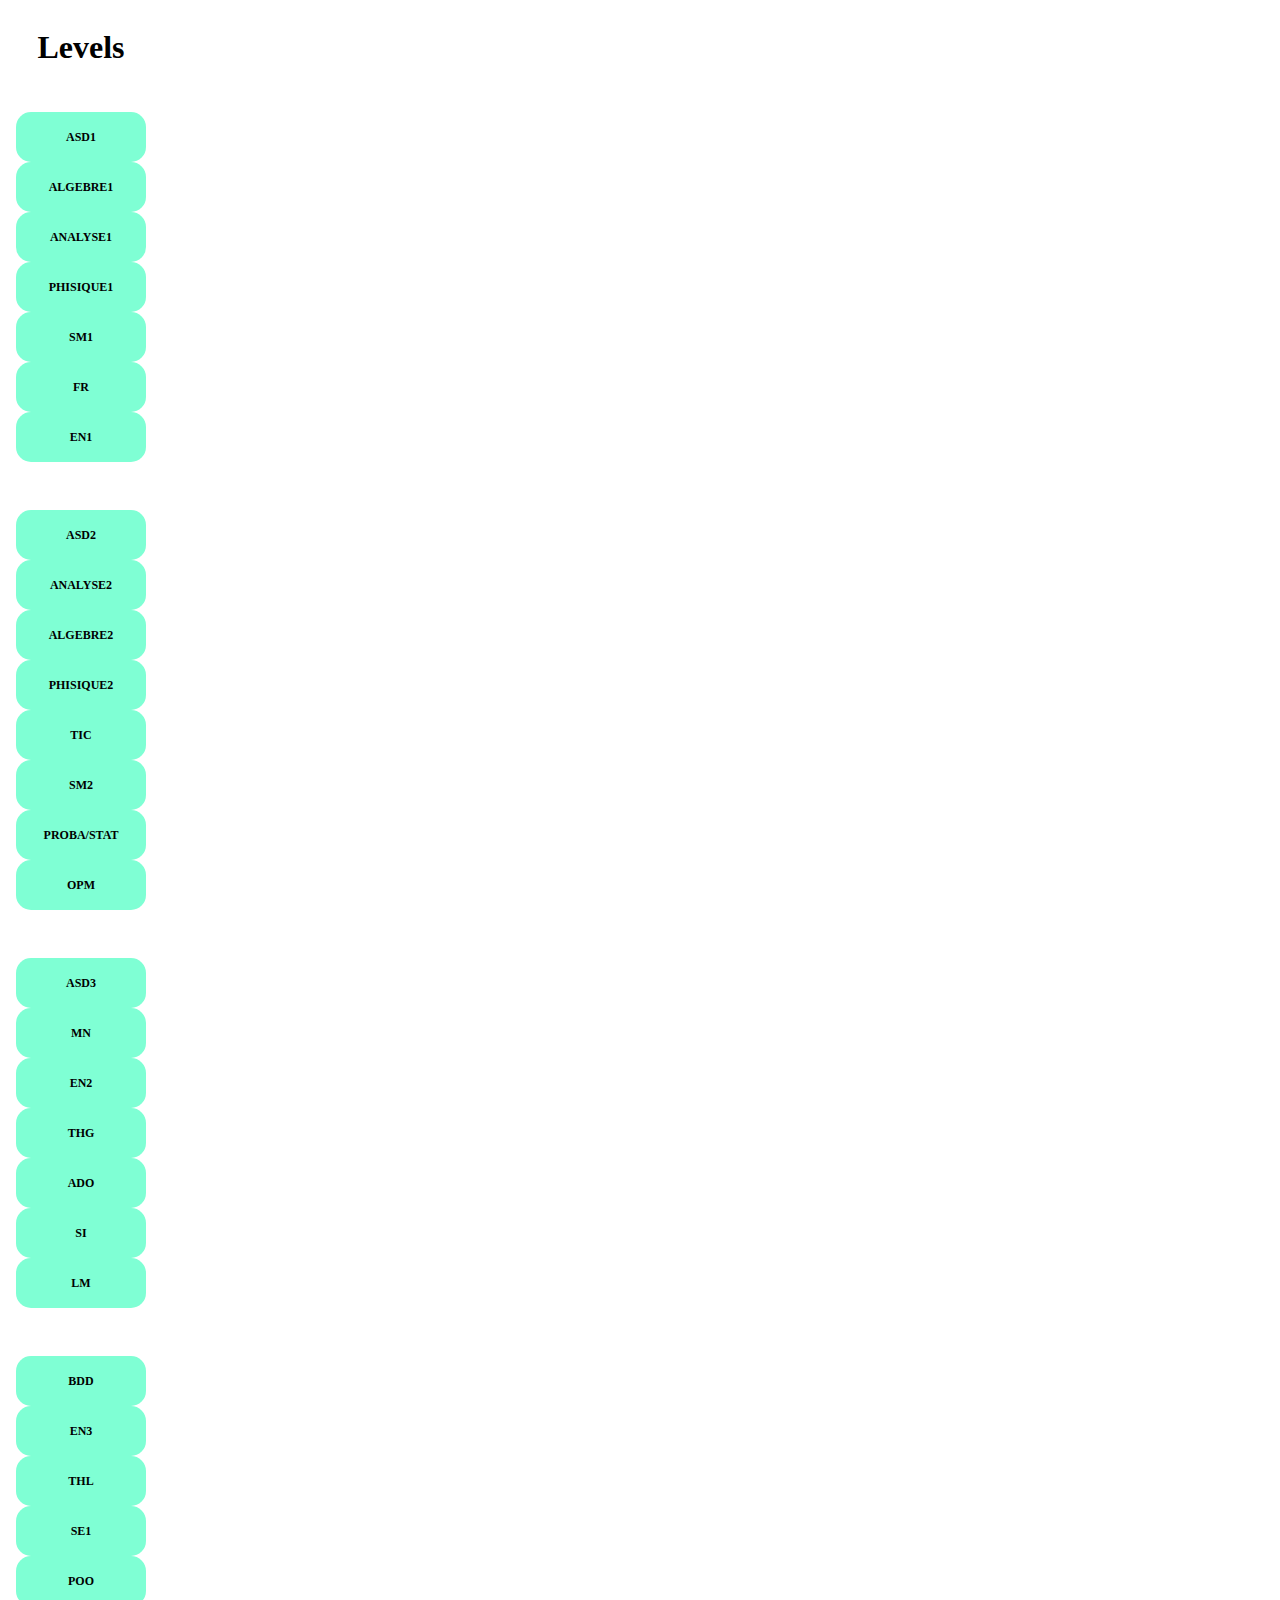
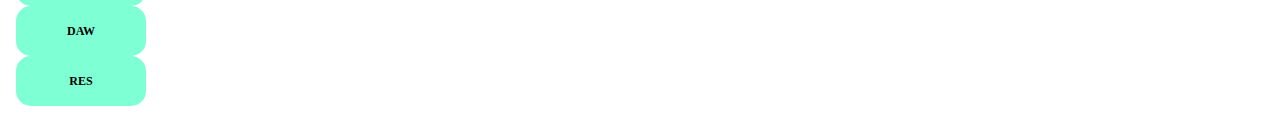
<file: coursS.html>
<!DOCTYPE html>
<html lang="en">
<head>
    <meta charset="UTF-8">
    <meta name="viewport" content="width=device-width,initial-scale =0.1">
    <title>Cours</title>
    <style>
        .container {
  display: flex;
  width: 100%;
  height: calc(100vh - 60px); /* Full height minus header */
}
        ul,li {
           list-style: none;
        }
        ul{
             display: block;
      padding: 8px;
      color: #333;
      text-decoration: none;
        }

        ul:hover{
             background: #f0f0f0;
        }
        .block-container {
  display: flex;
  flex-direction: column;
  gap: 10px;
}

.block {
  background-color: aquamarine;
  padding: 15px;
  height: 20px;
  width: 100px;
  border-radius: 15px;
  text-align: center;
  transition: 0.3s ease;
}

.block:hover {
  transform: scale(1.05);
  background-color: teal;
}

html, body {
    height: 100%;
} 

.block a {
  font-weight: bold;
  color: black;
}

a {
  text-decoration: none;
  color: black;
  font-size: 0.75rem;
}

body {
    display: flex;
    flex-direction: column;
}

.block:hover a {
  color: blueviolet
}

    </style>
</head>
<body>
        <div class="container"> 
<center> 
        <h1> Levels </h1>
         <div class="block-container">
                     <ul>
            <div class="block"><li> <a href="*"> ASD1 </a></li></div> 
           <div class="block"> <li> <a href="*">  ALGEBRE1</a> </li></div>
            <div class="block"><li><a href="*">   ANALYSE1 </a></li></div>
           <div class="block"> <li><a href="*">  PHISIQUE1</a> </li></div>
            <div class="block"><li><a href="*">  SM1</a> </li></div>
            <div class="block"><li><a href="*">  FR </a></li></div>
            <div class="block"><li> <a href="*">  EN1 </a></li></div>
            </ul>
         </div>
          <div class="block-container">
                <ul> 
           <div class="block"> <li><a href="*">  ASD2</a> </li></div>
           <div class="block"><li>  <a href="*">  ANALYSE2</a> </li></div> 
           <div class="block"><li><a href="*">  ALGEBRE2 </a></li></div> 
           <div class="block"> <li><a href="*">  PHISIQUE2 </a></li></div>
           <div class="block"> <li><a href="*">  TIC </a></li></div>
           <div class="block"><li><a href="*">  SM2 </a></li></div> 
           <div class="block"> <li> <a href="*"> PROBA/STAT </a></li></div>
           <div class="block"> <li> <a href="*"> OPM</a> </li></div>
            </ul>
          </div> 
             <div class="block-container">
              <ul>
              <div class="block">  <li> <a href="*">  ASD3</a> </li></div>
              <div class="block"> <li><a href="*">  MN </a></li></div> 
              <div class="block">  <li><a href="*">  EN2 </a></li></div>
              <div class="block">  <li> <a href="*"> THG </a></li></div>
              <div class="block"> <li> <a href="*"> ADO </a></li></div> 
              <div class="block">  <li> <a href="*"> SI </a></li></div>
              <div class="block"> <li><a href="*">  LM</a></li></div> 
                 </ul>
             </div>
              <div class="block-container">
                <ul>
               <div class="block"> <li> <a href="*"> BDD </a></li></div>
               <div class="block"> <li><a href="*">  EN3</a> </li></div>
               <div class="block"> <li><a href="*">  THL </a></li></div>
               <div class="block"> <li><a href="*">  SE1 </a></li></div>
               <div class="block"> <li> <a href="*"> POO </a></li></div>
               <div class="block"> <li><a href="*">  DAW </a></li></div>
               <div class="block"><li> <a href="*"> RES </a></li></div> 
            </ul>
        </div>
</center>  
 </div>
</body>
</html>
</file>
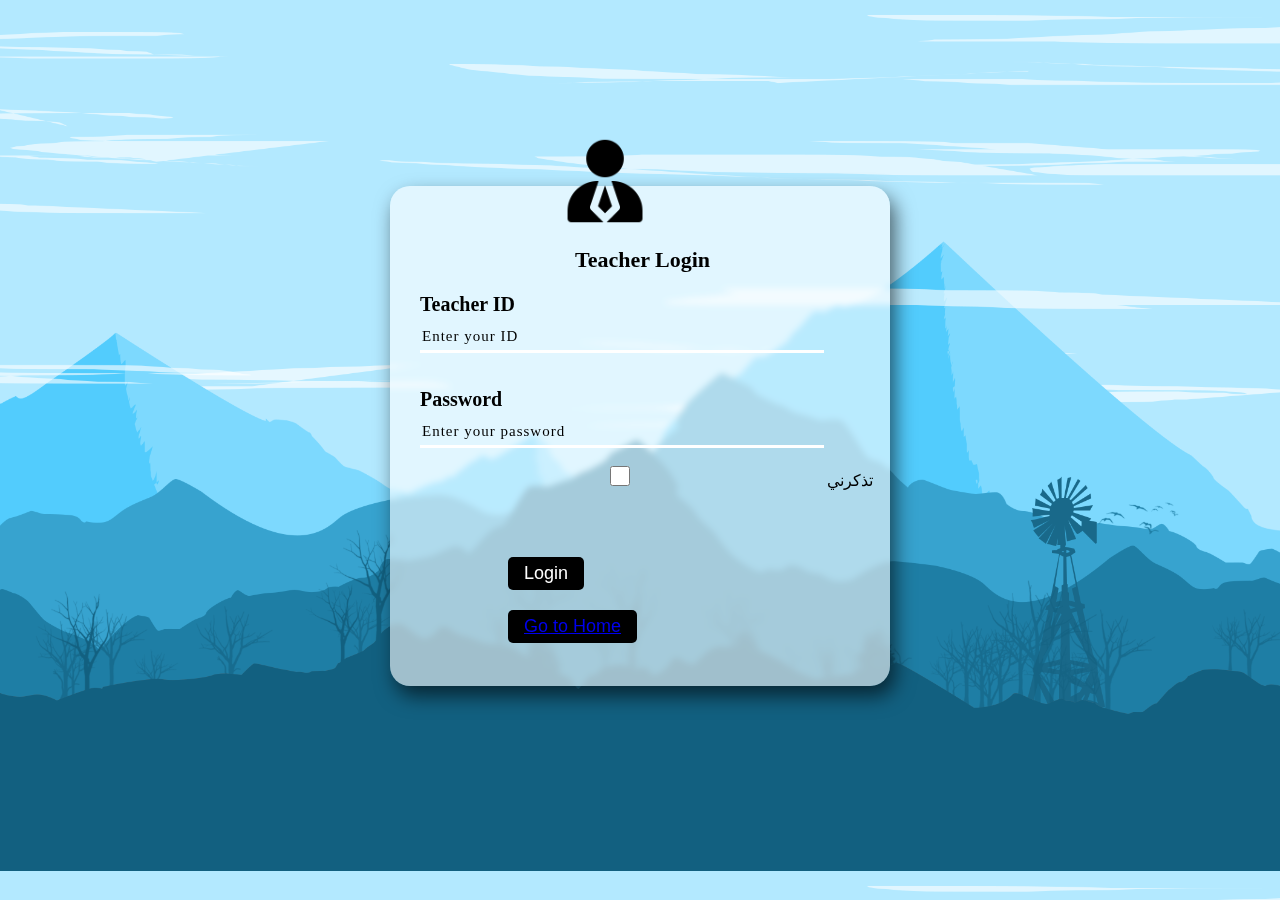
<file: loginT.html>
<!DOCTYPE html>
<html lang="en">
<head>
    <meta charset="UTF-8">
    <title>Teacher Login</title>
    <link rel="stylesheet" href="login.css">
</head>
<body>

    <form action="loginT.php" method="POST">
        <div class="login-box">
            <img src="teacher.png">
            <h2>Teacher Login</h2>

            <h3>Teacher ID</h3>
            <input type="text" name="idteach" placeholder="Enter your ID" required>

            <h3>Password</h3>
            <input type="password" name="password" placeholder="Enter your password" required>
            <div class="form-group">
    <label>
        <input type="checkbox" name="remember"> تذكرني
    </label>
</div>

            <br><br>
            <button type="submit">Login</button>
            <br>
            <button><a href="index.php">Go to Home</a></button>

        </div>
    </form>

</body>
</html>
</file>
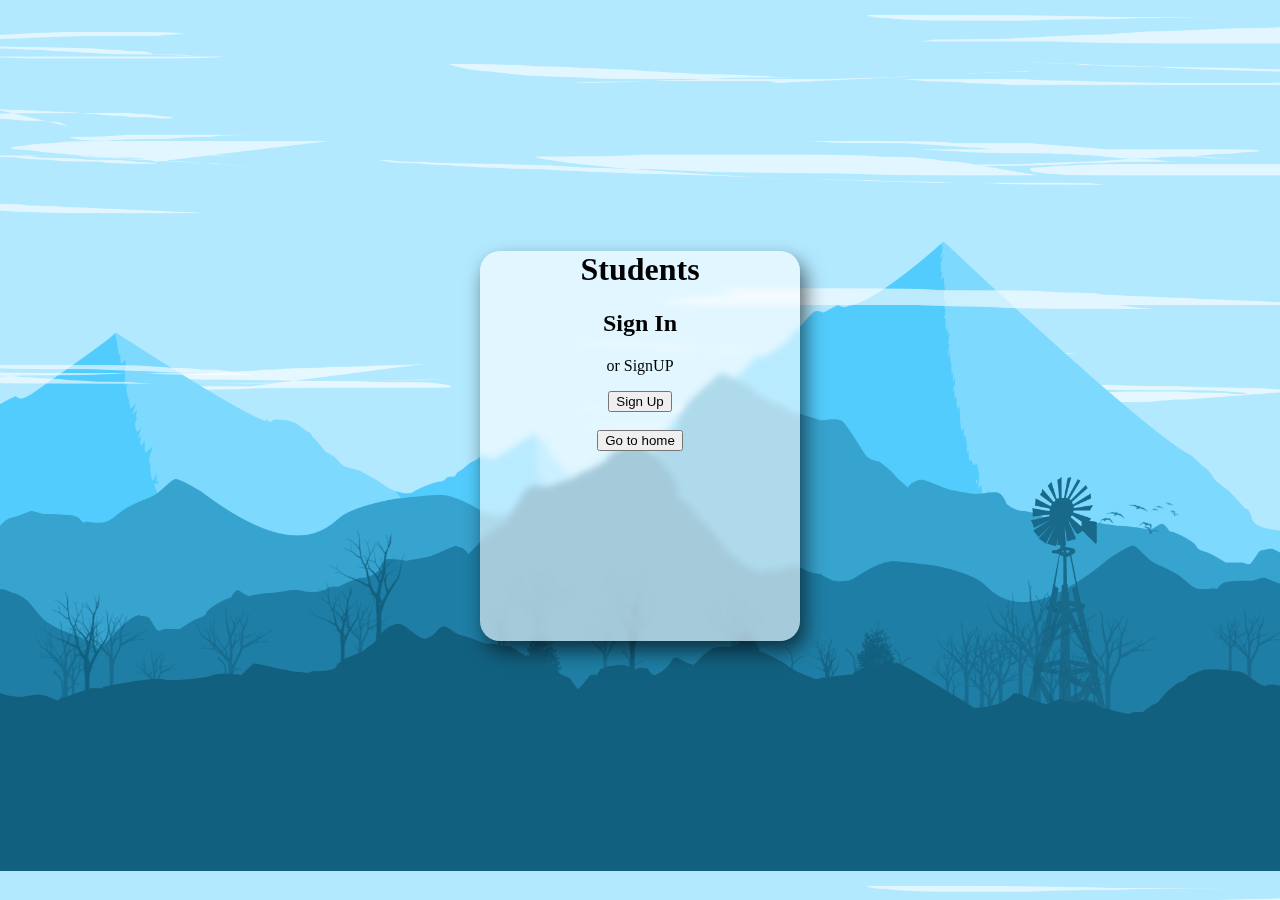
<file: Students.html>
<!DOCTYPE html>
<html lang="en">
  <head>
    <meta charset="UTF-8">
    <meta name="viewport" content="width=device-width, initial-scale=1.0">
     <title> Students</title>
     <link rel="stylesheet" type="text/css" href="STU.css">
  </head>
  <body>
  <center>
   <div class="block">
      <h1>Students</h1> 
      <h2><a href="login.html">Sign In</a></h2>
        <p>or SignUP</p>
       <button id="signUp-btn"><a href="signupS.html">Sign Up</a></button>
      <br>
      <br><button><a href="index.php">Go to home</a></button>
    </div>
  </center> 
</body>
</html>
</file>
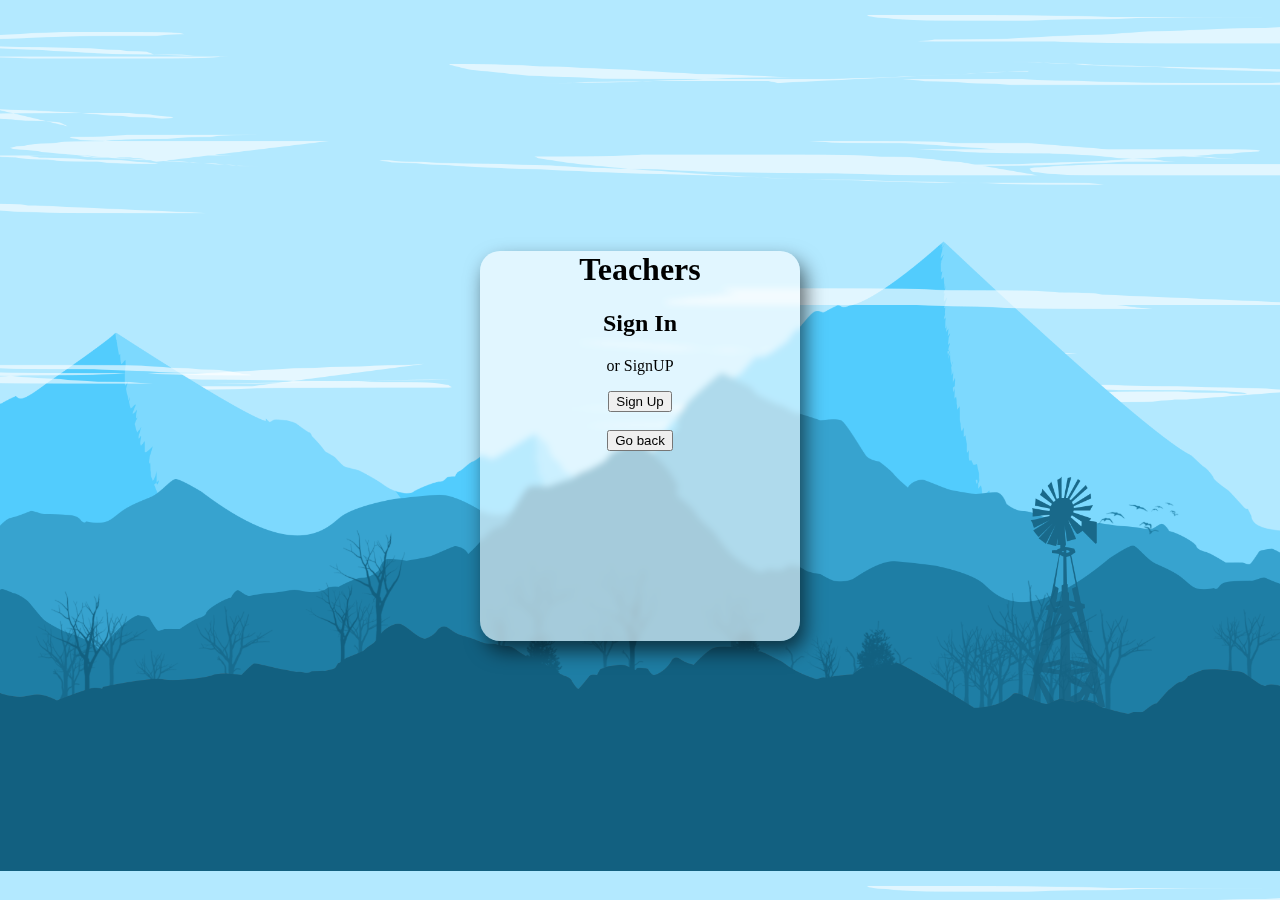
<file: Teachers.html>
<!DOCTYPE html>
<html lang="en">
  <head>
    <meta charset="UTF-8">
    <meta name="viewport" content="width=device-width, initial-scale=1.0">
     <title> Teachers</title>
     <link rel="stylesheet" type="text/css" href="STU.css">
  </head>
  <body>
  <center>
   <div class="block">
      <h1>Teachers</h1> 
      <h2><a href="loginT.html">Sign In</a></h2>
        <p>or SignUP</p>
       <button id="signUp-btn"><a href="signupt.html">Sign Up</a></button>
      <br>
      <br><button><a href="index.php">Go back</a></button>
    </div>
  </center> 
</body>
</html>
</file>
<file: login.css>
body {
    background-image: url(2.jpg);
    background-position: center;
    background-size: cover;
    height: 95vh;
    display: flex;
    align-items: center;
    justify-content: center;
    font-family: cursive;
}

.login-box {
    width: 500px;
    height: 500px;
    background: radial-gradient(rgba(255, 255, 255, 0.6));
    box-shadow: 5px 10px 20px rgba(0, 0, 0, 0.6);
    backdrop-filter: blur(3px);
    border-radius: 20px;
}

img {
    width: 120px;
    height: 120px;
    margin-left: 31%;
    margin-top: -65px;
}

h2 {
    margin-top: 2px;
    margin-left: 37%;
    font-size: 22px;
    cursor: pointer;
}

h3,
input {
    margin-left: 30px;
}

h3 {
    font-size: 20px;
    margin-bottom: 10px;
    cursor: pointer;
}

input {
    width: 80%;
    height: 20px;
    outline: none;
    border-top: none;
    border-left: none;
    border-right: none;
    background: transparent;
    border-bottom: solid #fff;
    color: #000;
    font-size: 15px;
    letter-spacing: 1px;
    font-family: cursive;
    padding-bottom: 3px;
    margin-bottom: 15px;
    transition: 0.3s ease;
}

input:hover {
    border-bottom: solid #000;
}

::placeholder {
    color: #000;
}



button {
    font-size: 18px;
    padding: 6px 16px;
    margin-top: 20px;
    border-radius: 5px;
    outline: none;
    border: none;
    color: #fff;
    background: #000;
    margin-left: 118px;
    cursor: pointer;
    transition: 0.3s ease;
}

button:hover {
    color: #000;
    background: #fff;
}
</file>
<file: STU.css>
body {
    background-image: url(2.jpg);
    background-position: center;
    background-size: cover;
    height: 95vh;
    display: flex;
    align-items: center;
    justify-content: center;
    font-family: cursive;
}
         .block{
   width: 320px;
    height: 390px;
    background: radial-gradient(rgba(255, 255, 255, 0.6));
    box-shadow: 5px 10px 20px rgba(0, 0, 0, 0.6);
    backdrop-filter: blur(3px);
    border-radius: 20px;
}

          
         a{
              text-decoration: none;
               color:black;
         }
          button a{
            text-decoration: none;
            color:black;
        }
     
button:hover {
    color: #000;
    background: #fff;
}
</file>
